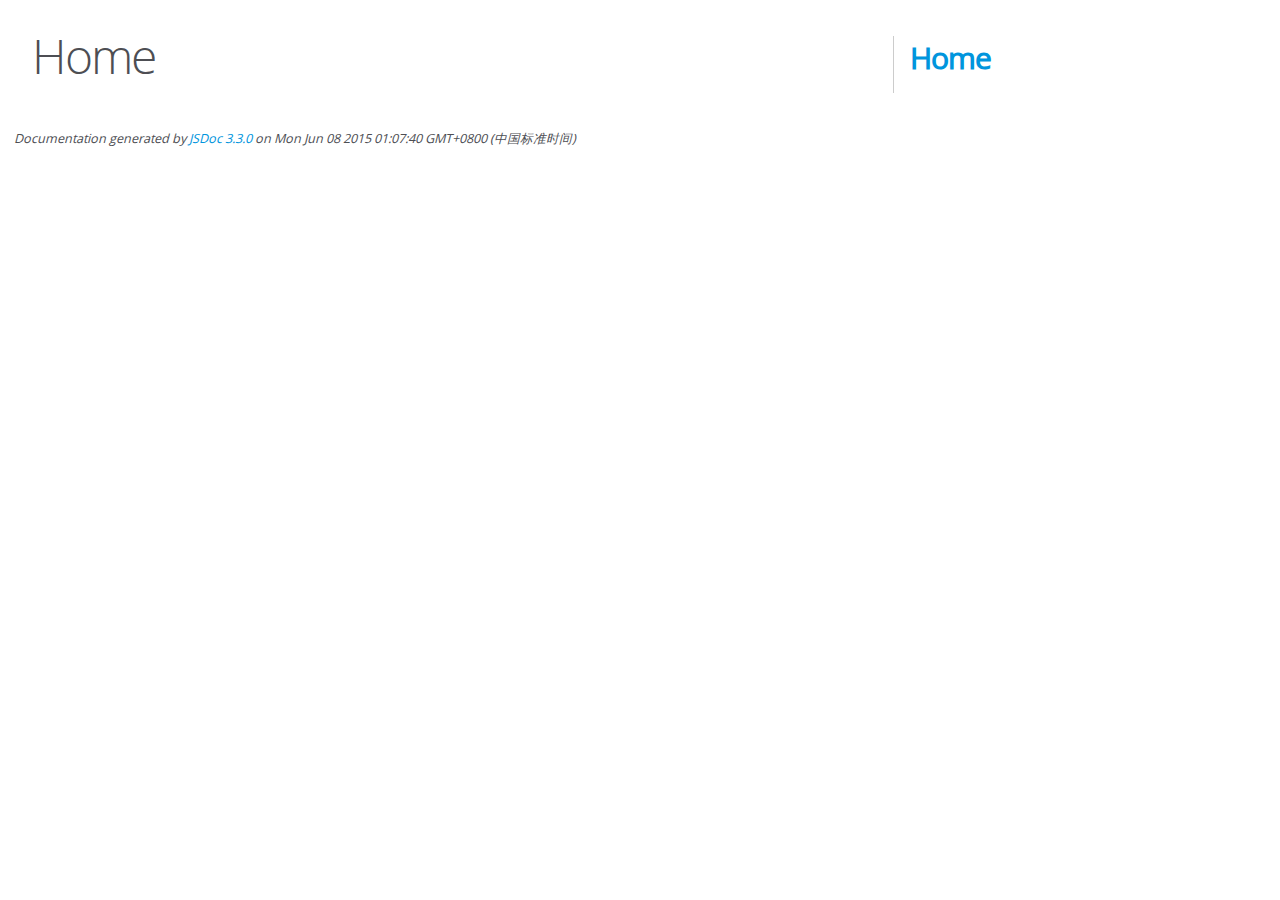
<file: myblog-ssm/src/main/resources/static/editor.md/docs/index.html>
<!DOCTYPE html>
<html lang="en">
<head>
    <meta charset="utf-8">
    <title>JSDoc: Home</title>

    <script src="scripts/prettify/prettify.js"> </script>
    <script src="scripts/prettify/lang-css.js"> </script>
    <!--[if lt IE 9]>
      <script src="//html5shiv.googlecode.com/svn/trunk/html5.js"></script>
    <![endif]-->
    <link type="text/css" rel="stylesheet" href="styles/prettify-tomorrow.css">
    <link type="text/css" rel="stylesheet" href="styles/jsdoc-default.css">
</head>

<body>

<div id="main">

    <h1 class="page-title">Home</h1>

    



    


    <h3> </h3>










    









</div>

<nav>
    <h2><a href="index.html">Home</a></h2>
</nav>

<br class="clear">

<footer>
    Documentation generated by <a href="https://github.com/jsdoc3/jsdoc">JSDoc 3.3.0</a> on Mon Jun 08 2015 01:07:40 GMT+0800 (中国标准时间)
</footer>

<script> prettyPrint(); </script>
<script src="scripts/linenumber.js"> </script>
</body>
</html>
</file>
<file: myblog-ssm/src/main/resources/static/editor.md/docs/styles/prettify-tomorrow.css>
/* Tomorrow Theme */
/* Original theme - https://github.com/chriskempson/tomorrow-theme */
/* Pretty printing styles. Used with prettify.js. */
/* SPAN elements with the classes below are added by prettyprint. */
/* plain text */
.pln {
  color: #4d4d4c; }

@media screen {
  /* string content */
  .str {
    color: #718c00; }

  /* a keyword */
  .kwd {
    color: #8959a8; }

  /* a comment */
  .com {
    color: #8e908c; }

  /* a type name */
  .typ {
    color: #4271ae; }

  /* a literal value */
  .lit {
    color: #f5871f; }

  /* punctuation */
  .pun {
    color: #4d4d4c; }

  /* lisp open bracket */
  .opn {
    color: #4d4d4c; }

  /* lisp close bracket */
  .clo {
    color: #4d4d4c; }

  /* a markup tag name */
  .tag {
    color: #c82829; }

  /* a markup attribute name */
  .atn {
    color: #f5871f; }

  /* a markup attribute value */
  .atv {
    color: #3e999f; }

  /* a declaration */
  .dec {
    color: #f5871f; }

  /* a variable name */
  .var {
    color: #c82829; }

  /* a function name */
  .fun {
    color: #4271ae; } }
/* Use higher contrast and text-weight for printable form. */
@media print, projection {
  .str {
    color: #060; }

  .kwd {
    color: #006;
    font-weight: bold; }

  .com {
    color: #600;
    font-style: italic; }

  .typ {
    color: #404;
    font-weight: bold; }

  .lit {
    color: #044; }

  .pun, .opn, .clo {
    color: #440; }

  .tag {
    color: #006;
    font-weight: bold; }

  .atn {
    color: #404; }

  .atv {
    color: #060; } }
/* Style */
/*
pre.prettyprint {
  background: white;
  font-family: Consolas, Monaco, 'Andale Mono', monospace;
  font-size: 12px;
  line-height: 1.5;
  border: 1px solid #ccc;
  padding: 10px; }
*/

/* Specify class=linenums on a pre to get line numbering */
ol.linenums {
  margin-top: 0;
  margin-bottom: 0; }

/* IE indents via margin-left */
li.L0,
li.L1,
li.L2,
li.L3,
li.L4,
li.L5,
li.L6,
li.L7,
li.L8,
li.L9 {
  /* */ }

/* Alternate shading for lines */
li.L1,
li.L3,
li.L5,
li.L7,
li.L9 {
  /* */ }
</file>
<file: myblog-ssm/src/main/resources/static/editor.md/docs/styles/jsdoc-default.css>
@font-face {
    font-family: 'Open Sans';
    font-weight: normal;
    font-style: normal;
    src: url('../fonts/OpenSans-Regular-webfont.eot');
    src:
        local('Open Sans'),
        local('OpenSans'),
        url('../fonts/OpenSans-Regular-webfont.eot?#iefix') format('embedded-opentype'),
        url('../fonts/OpenSans-Regular-webfont.woff') format('woff'),
        url('../fonts/OpenSans-Regular-webfont.svg#open_sansregular') format('svg');
}

@font-face {
    font-family: 'Open Sans Light';
    font-weight: normal;
    font-style: normal;
    src: url('../fonts/OpenSans-Light-webfont.eot');
    src:
        local('Open Sans Light'),
        local('OpenSans Light'),
        url('../fonts/OpenSans-Light-webfont.eot?#iefix') format('embedded-opentype'),
        url('../fonts/OpenSans-Light-webfont.woff') format('woff'),
        url('../fonts/OpenSans-Light-webfont.svg#open_sanslight') format('svg');
}

html
{
    overflow: auto;
    background-color: #fff;
    font-size: 14px;
}

body
{
    font-family: 'Open Sans', sans-serif;
    line-height: 1.5;
    color: #4d4e53;
    background-color: white;
}

a, a:visited, a:active {
    color: #0095dd;
    text-decoration: none;
}

a:hover {
    text-decoration: underline;
}

header
{
    display: block;
    padding: 0px 4px;
}

tt, code, kbd, samp {
    font-family: Consolas, Monaco, 'Andale Mono', monospace;
}

.class-description {
    font-size: 130%;
    line-height: 140%;
    margin-bottom: 1em;
    margin-top: 1em;
}

.class-description:empty {
    margin: 0;
}

#main {
    float: left;
    width: 70%;
}

article dl {
    margin-bottom: 40px;
}

section
{
    display: block;
    background-color: #fff;
    padding: 12px 24px;
    border-bottom: 1px solid #ccc;
    margin-right: 30px;
}

.variation {
    display: none;
}

.signature-attributes {
    font-size: 60%;
    color: #aaa;
    font-style: italic;
    font-weight: lighter;
}

nav
{
    display: block;
    float: right;
    margin-top: 28px;
    width: 30%;
    box-sizing: border-box;
    border-left: 1px solid #ccc;
    padding-left: 16px;
}

nav ul {
    font-family: 'Lucida Grande', 'Lucida Sans Unicode', arial, sans-serif;
    font-size: 100%;
    line-height: 17px;
    padding: 0;
    margin: 0;
    list-style-type: none;
}

nav ul a, nav ul a:visited, nav ul a:active {
    font-family: Consolas, Monaco, 'Andale Mono', monospace;
    line-height: 18px;
    color: #4D4E53;
}

nav h3 {
    margin-top: 12px;
}

nav li {
    margin-top: 6px;
}

footer {
    display: block;
    padding: 6px;
    margin-top: 12px;
    font-style: italic;
    font-size: 90%;
}

h1, h2, h3, h4 {
    font-weight: 200;
    margin: 0;
}

h1
{
    font-family: 'Open Sans Light', sans-serif;
    font-size: 48px;
    letter-spacing: -2px;
    margin: 12px 24px 20px;
}

h2, h3
{
    font-size: 30px;
    font-weight: 700;
    letter-spacing: -1px;
    margin-bottom: 12px;
}

h4
{
    font-size: 18px;
    letter-spacing: -0.33px;
    margin-bottom: 12px;
    color: #4d4e53;
}

h5, .container-overview .subsection-title
{
    font-size: 120%;
    font-weight: bold;
    letter-spacing: -0.01em;
    margin: 8px 0 3px 0;
}

h6
{
    font-size: 100%;
    letter-spacing: -0.01em;
    margin: 6px 0 3px 0;
    font-style: italic;
}

.ancestors { color: #999; }
.ancestors a
{
    color: #999 !important;
    text-decoration: none;
}

.clear
{
    clear: both;
}

.important
{
    font-weight: bold;
    color: #950B02;
}

.yes-def {
    text-indent: -1000px;
}

.type-signature {
    color: #aaa;
}

.name, .signature {
    font-family: Consolas, Monaco, 'Andale Mono', monospace;
}

.details { margin-top: 14px; border-left: 2px solid #DDD; }
.details dt { width: 120px; float: left; padding-left: 10px;  padding-top: 6px; }
.details dd { margin-left: 70px; }
.details ul { margin: 0; }
.details ul { list-style-type: none; }
.details li { margin-left: 30px; padding-top: 6px; }
.details pre.prettyprint { margin: 0 }
.details .object-value { padding-top: 0; }

.description {
    margin-bottom: 1em;
    margin-top: 1em;
}

.code-caption
{
    font-style: italic;
    font-size: 107%;
    margin: 0;
}

.prettyprint
{
    border: 1px solid #ddd;
    width: 80%;
    overflow: auto;
}

.prettyprint.source {
    width: inherit;
}

.prettyprint code
{
    font-size: 100%;
    line-height: 18px;
    display: block;
    padding: 4px 12px;
    margin: 0;
    background-color: #fff;
    color: #4D4E53;
}

.prettyprint code span.line
{
  display: inline-block;
}

.prettyprint.linenums
{
  padding-left: 70px;
  -webkit-user-select: none;
  -moz-user-select: none;
  -ms-user-select: none;
  user-select: none;
}

.prettyprint.linenums ol
{
  padding-left: 0;
}

.prettyprint.linenums li
{
  border-left: 3px #ddd solid;
}

.prettyprint.linenums li.selected,
.prettyprint.linenums li.selected *
{
  background-color: lightyellow;
}

.prettyprint.linenums li *
{
  -webkit-user-select: text;
  -moz-user-select: text;
  -ms-user-select: text;
  user-select: text;
}

.params, .props
{
    border-spacing: 0;
    border: 0;
    border-collapse: collapse;
}

.params .name, .props .name, .name code {
    color: #4D4E53;
    font-family: Consolas, Monaco, 'Andale Mono', monospace;
    font-size: 100%;
}

.params td, .params th, .props td, .props th
{
    border: 1px solid #ddd;
    margin: 0px;
    text-align: left;
    vertical-align: top;
    padding: 4px 6px;
    display: table-cell;
}

.params thead tr, .props thead tr
{
    background-color: #ddd;
    font-weight: bold;
}

.params .params thead tr, .props .props thead tr
{
    background-color: #fff;
    font-weight: bold;
}

.params th, .props th { border-right: 1px solid #aaa; }
.params thead .last, .props thead .last { border-right: 1px solid #ddd; }

.params td.description > p:first-child,
.props td.description > p:first-child
{
    margin-top: 0;
    padding-top: 0;
}

.params td.description > p:last-child,
.props td.description > p:last-child
{
    margin-bottom: 0;
    padding-bottom: 0;
}

.disabled {
    color: #454545;
}
</file>
